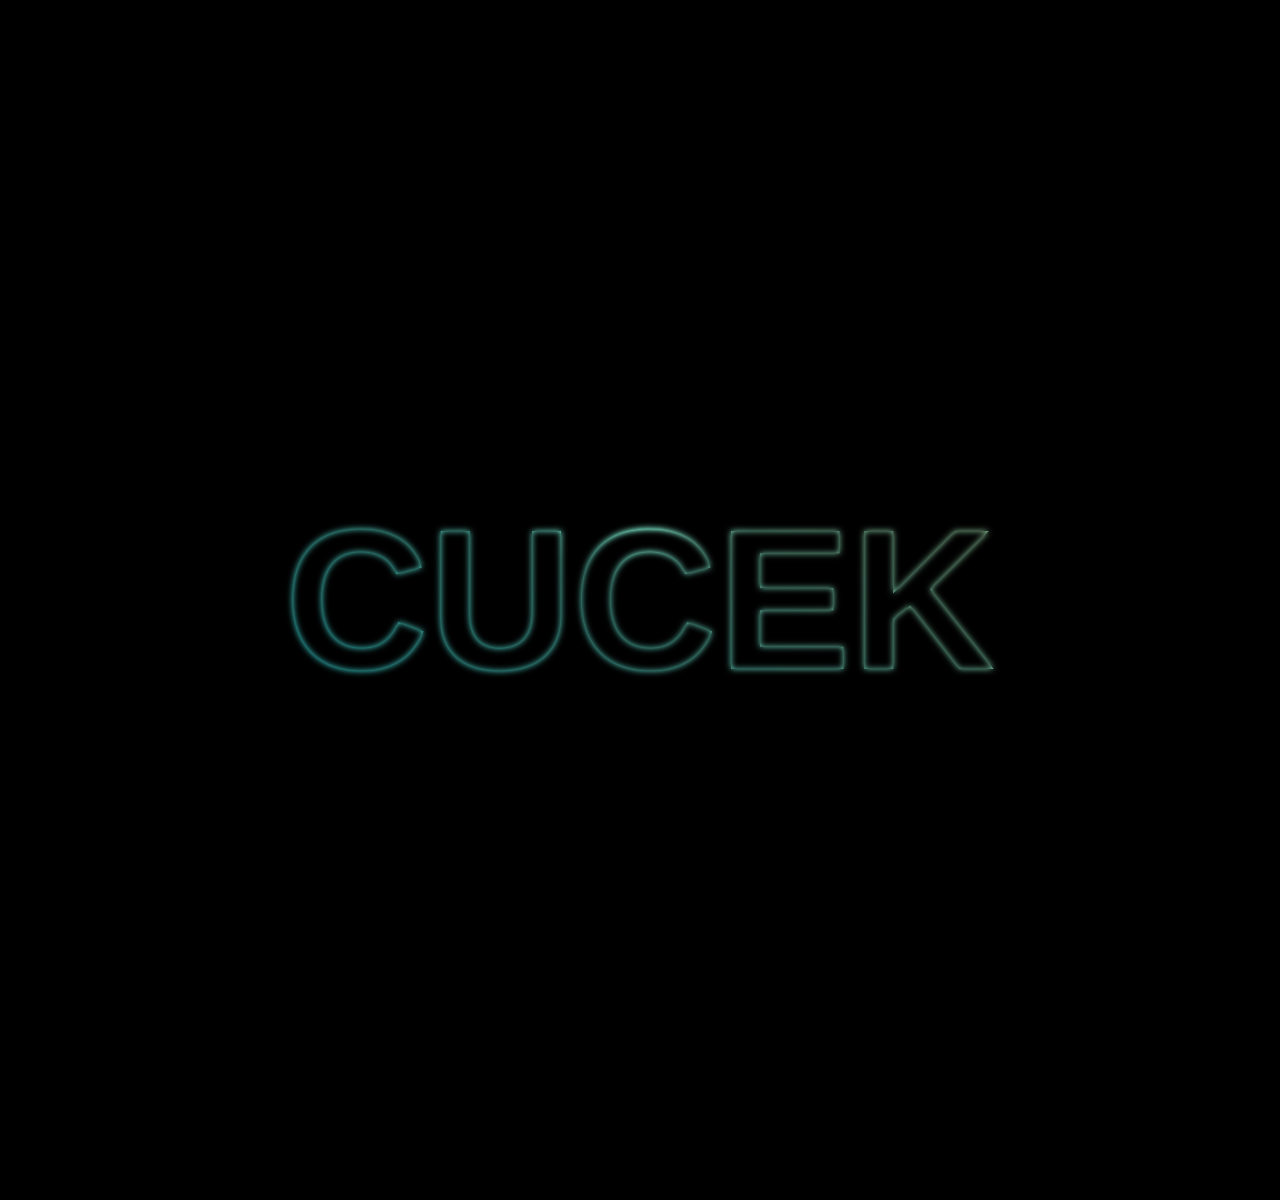
<file: CUCEK/Ahamed Favas/Index.html>
<!DOCTYPE html>
<html lang="en">
<head>
    <meta charset="UTF-8">
    <meta http-equiv="content-type" content="text/html">
    <meta name="viewport" content="width=device-width, initial-scale=1.0">
   <link rel="stylesheet" href="neon.css" type="text/css">
</head>
<body>
    <div class="wrapper">
        <div class="neon-wrapper">
            <span class="txt">CUCEK</span>
            <span class="gradient"></span>
            <span class="dodge"></span>
        </div>
    </div>
</body>
</html>
</file>
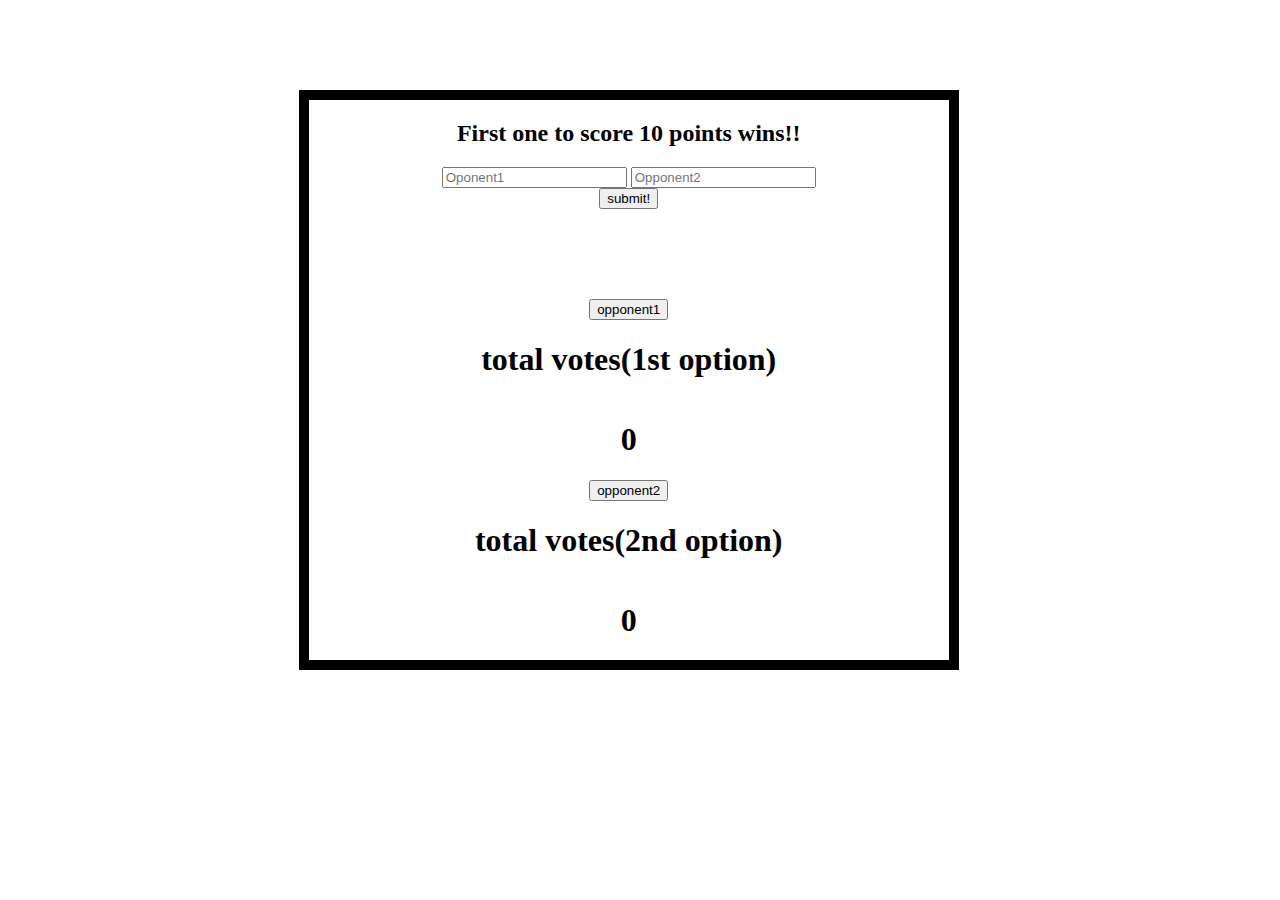
<file: mbccet/Nibu_B_John/index.html>
<!DOCTYPE html>
<html lang="en">
<head>
    <meta charset="UTF-8">
    <meta http-equiv="X-UA-Compatible" content="IE=edge">
    <meta name="viewport" content="width=device-width, initial-scale=1.0">
    <title>Document</title>
    <style>
        .container{
            display: flex;
            flex-flow: column;
            align-items: center;
            justify-content: center;
            width: 50vw;
            margin: 90px 23%;
            border: solid 10px black;
        }
    </style>
</head>
<body>
    <div class="container">
        <h2>First one to score 10 points wins!!</h2>
        <div class="inputs">
        <input type="text" id="input1" value="" placeholder="Oponent1">
        <input type="text" id="input2" value="" placeholder="Opponent2">
    </div>
        <button>submit!</button>
        <br>
        <br>
        <br>
        <br>
        <br>
        <button>opponent1</button>
  

        <h1>total votes(1st option)</h1>
        <h1 class="count1">0</h1>
        <button>opponent2</button>
        <h1>total votes(2nd option)</h1>
        <h1 class="count2">0</h1>
    </div>
    
    <script src="app.js"></script>
</body>
</html>
</file>
<file: CUCEK/Ahamed Favas/neon.css>
body{
    margin:0;
    padding:0;
    background: #000000;
}
.wrapper{
    height: 1200px;
    width:100%;
    display:flex;
    align-items: center;
    justify-content: center;
    background:#000000;
}
.txt{
    color:#ffffff;
    background: #000000;
    font-size: 200px;
    font-weight: bold;
    font-family: Arial;
    text-transform: uppercase;
}
.txt::before{
    content: 'cucek';
    position: absolute;
    mix-blend-mode: difference;
    filter:blur(3px);
}
.neon wrapper{

    display: inline-flex;
    filter:brightness(200%);
    overflow: hidden;
}
.gradient{
    background: linear-gradient(11405793141156962deg, rgba(6,227,250,1) 4.92708333333334%,rgba(229,151,64,1)97.8437499999999%);
    position: absolute;
    top:0;
    left: 0;
    width:100%;
    height:100%;
    mix-blend-mode: multiply;
}
.dodge{
    background: radial-gradient(circle,white,black 35%) center/25% 25%;
    position: absolute;
    top:-100%;
    left:-100%;
    right:0;
    bottom:0;
    mix-blend-mode: color-dodge;
    animation: dodge-area 3s linear infinite;
}
@keyframes dodge-area{
    to{
        transform: translate(50%,50%);
    }
}
</file>
